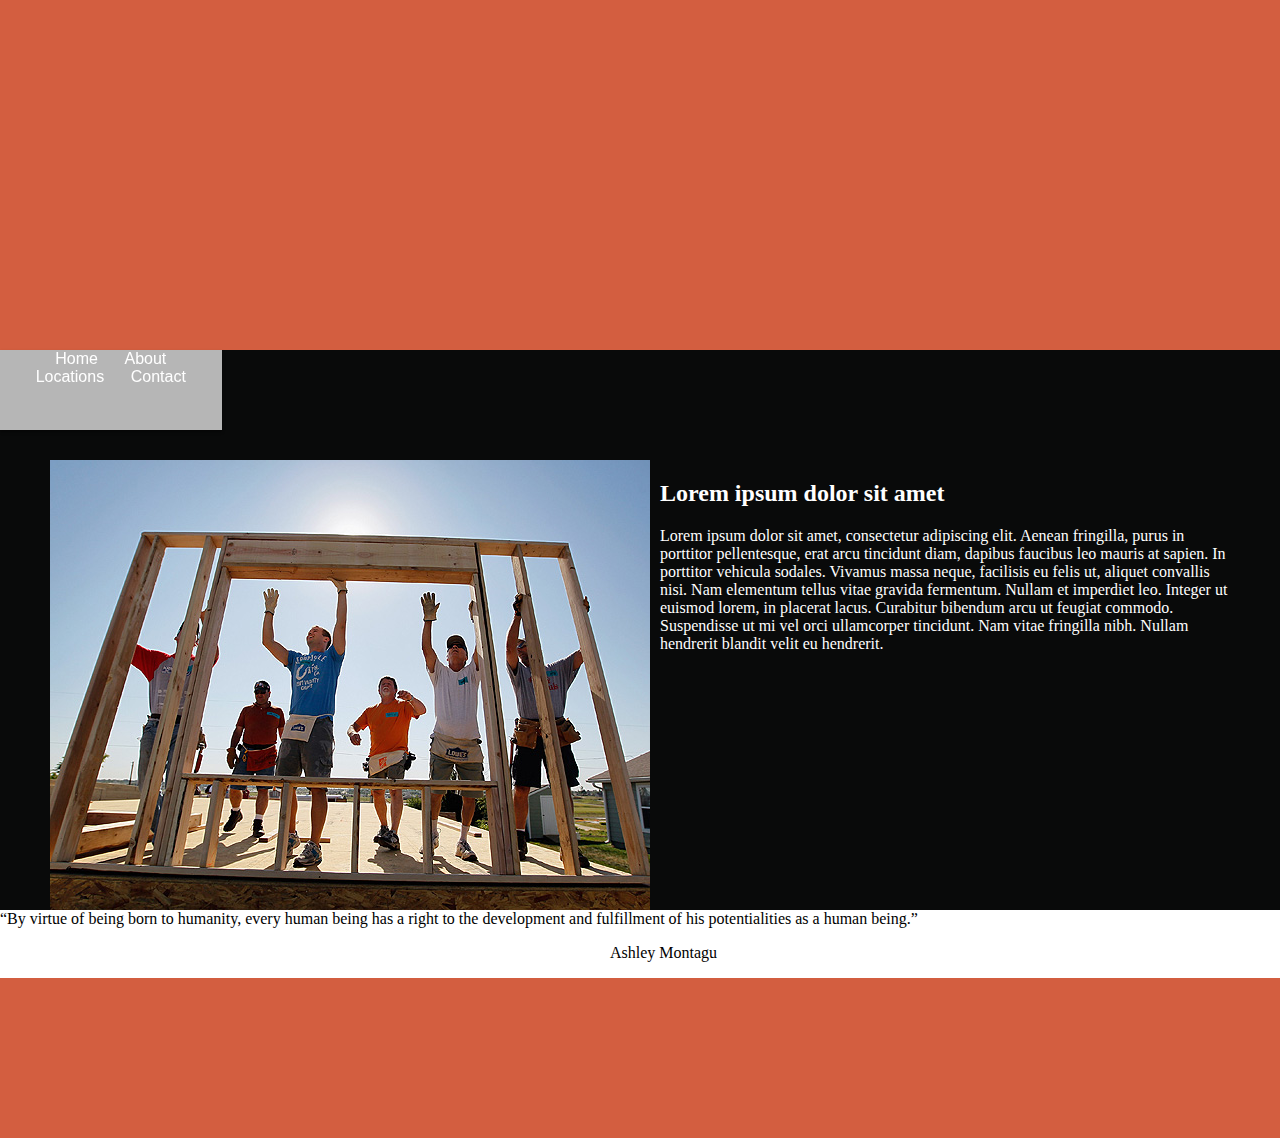
<file: index.html>
<!DOCTYPE html>
<html>
<head>
    <title>Sticky Nav</title>
        <link rel="stylesheet" type="text/css" href="css/style.css">
        <script src="https://ajax.googleapis.com/ajax/libs/jquery/2.1.4/jquery.min.js"> </script>
        <script src="js/js_style.js"></script>
</head>
<body>
    <div id="header">
    
    </div>
    <nav class="main-nav">
      <a href="#wrapper">Home</a>
      <a href="#about">About</a>
      <a href="#locations">Locations</a>
      <a href="#contact">Contact</a>
    </nav>
    <div class="wrapper">
      <img src="habitat.jpg" alt="habitat">
      <h2>Lorem ipsum dolor sit amet</h2>
      <p>Lorem ipsum dolor sit amet, consectetur adipiscing elit. Aenean fringilla, purus in porttitor pellentesque, erat arcu tincidunt diam, dapibus faucibus leo mauris at sapien. In porttitor vehicula sodales. Vivamus massa neque, facilisis eu felis ut, aliquet convallis nisi. Nam elementum tellus vitae gravida fermentum. Nullam et imperdiet leo. Integer ut euismod lorem, in placerat lacus. Curabitur bibendum arcu ut feugiat commodo. Suspendisse ut mi vel orci ullamcorper tincidunt. Nam vitae fringilla nibh. Nullam hendrerit blandit velit eu hendrerit.</p>
    </div>
    <div class="quote">
        <q>By virtue of being born to humanity, every human being has a right to the development and fulfillment of his potentialities as a human being.</q>
            <p>Ashley Montagu</p>
    </div>
    
    <div class="main">

<!--
      <p>Praesent eu enim non massa pellentesque lobortis. In in sagittis dolor. Aliquam non massa erat. Ut aliquet gravida tellus, sed volutpat nibh condimentum et. Nunc quam purus, vehicula quis venenatis et, porttitor vel dolor. Cras facilisis dui id elit bibendum, in ullamcorper leo ultricies. Praesent rutrum lacus sit amet sem convallis, ut interdum dolor vestibulum.</p>

      <p>Tum sociis natoque penatibus et magnis dis parturient montes, nascetur ridiculus mus. In iaculis pharetra odio, sit amet consectetur elit facilisis ac. Praesent eget tristique ipsum. Donec malesuada bibendum lacinia. Praesent non purus sodales, pulvinar mi vitae, tincidunt leo. Phasellus vitae elit ut nisl semper fringilla id rutrum dolor. Donec a massa adipiscing, cursus risus vitae, porttitor tortor. Nullam sagittis est sapien, sit amet pharetra turpis imperdiet vel. Etiam sit amet ligula pretium, vulputate eros ac, bibendum velit. Aenean convallis ante purus, ac bibendum orci laoreet ac. Donec a convallis mauris. Nulla non lacus non ipsum pretium tempor. In hac habitasse platea dictumst. Aenean at ipsum vulputate, sagittis dui ut, pharetra neque. Nam eget sodales orci. Aliquam pharetra nunc at nisl pellentesque, nec fringilla enim iaculis.</p>
      <p>Lorem ipsum dolor sit amet, consectetur adipiscing elit. Aenean fringilla, purus in porttitor pellentesque, erat arcu tincidunt diam, dapibus faucibus leo mauris at sapien. In porttitor vehicula sodales. Vivamus massa neque, facilisis eu felis ut, aliquet convallis nisi. Nam elementum tellus vitae gravida fermentum. Nullam et imperdiet leo. Integer ut euismod lorem, in placerat lacus. Curabitur bibendum arcu ut feugiat commodo. Suspendisse ut mi vel orci ullamcorper tincidunt. Nam vitae fringilla nibh. Nullam hendrerit blandit velit eu hendrerit.</p>

      <p>Praesent eu enim non massa pellentesque lobortis. In in sagittis dolor. Aliquam non massa erat. Ut aliquet gravida tellus, sed volutpat nibh condimentum et. Nunc quam purus, vehicula quis venenatis et, porttitor vel dolor. Cras facilisis dui id elit bibendum, in ullamcorper leo ultricies. Praesent rutrum lacus sit amet sem convallis, ut interdum dolor vestibulum.</p>

      <p>Tum sociis natoque penatibus et magnis dis parturient montes, nascetur ridiculus mus. In iaculis pharetra odio, sit amet consectetur elit facilisis ac. Praesent eget tristique ipsum. Donec malesuada bibendum lacinia. Praesent non purus sodales, pulvinar mi vitae, tincidunt leo. Phasellus vitae elit ut nisl semper fringilla id rutrum dolor. Donec a massa adipiscing, cursus risus vitae, porttitor tortor. Nullam sagittis est sapien, sit amet pharetra turpis imperdiet vel. Etiam sit amet ligula pretium, vulputate eros ac, bibendum velit. Aenean convallis ante purus, ac bibendum orci laoreet ac. Donec a convallis mauris. Nulla non lacus non ipsum pretium tempor. In hac habitasse platea dictumst. Aenean at ipsum vulputate, sagittis dui ut, pharetra neque. Nam eget sodales orci. Aliquam pharetra nunc at nisl pellentesque, nec fringilla enim iaculis.</p>

      <p>Tum sociis natoque penatibus et magnis dis parturient montes, nascetur ridiculus mus. In iaculis pharetra odio, sit amet consectetur elit facilisis ac. Praesent eget tristique ipsum. Donec malesuada bibendum lacinia. Praesent non purus sodales, pulvinar mi vitae, tincidunt leo. Phasellus vitae elit ut nisl semper fringilla id rutrum dolor. Donec a massa adipiscing, cursus risus vitae, porttitor tortor. Nullam sagittis est sapien, sit amet pharetra turpis imperdiet vel. Etiam sit amet ligula pretium, vulputate eros ac, bibendum velit. Aenean convallis ante purus, ac bibendum orci laoreet ac. Donec a convallis mauris. Nulla non lacus non ipsum pretium tempor. In hac habitasse platea dictumst. Aenean at ipsum vulputate, sagittis dui ut, pharetra neque. Nam eget sodales orci. Aliquam pharetra nunc at nisl pellentesque, nec fringilla enim iaculis.</p>
      
      <p>Tum sociis natoque penatibus et magnis dis parturient montes, nascetur ridiculus mus. In iaculis pharetra odio, sit amet consectetur elit facilisis ac. Praesent eget tristique ipsum. Donec malesuada bibendum lacinia. Praesent non purus sodales, pulvinar mi vitae, tincidunt leo. Phasellus vitae elit ut nisl semper fringilla id rutrum dolor. Donec a massa adipiscing, cursus risus vitae, porttitor tortor. Nullam sagittis est sapien, sit amet pharetra turpis imperdiet vel. Etiam sit amet ligula pretium, vulputate eros ac, bibendum velit. Aenean convallis ante purus, ac bibendum orci laoreet ac. Donec a convallis mauris. Nulla non lacus non ipsum pretium tempor. In hac habitasse platea dictumst. Aenean at ipsum vulputate, sagittis dui ut, pharetra neque. Nam eget sodales orci. Aliquam pharetra nunc at nisl pellentesque, nec fringilla enim iaculis.</p>
-->
    </div>

</body>
</html>
</file>
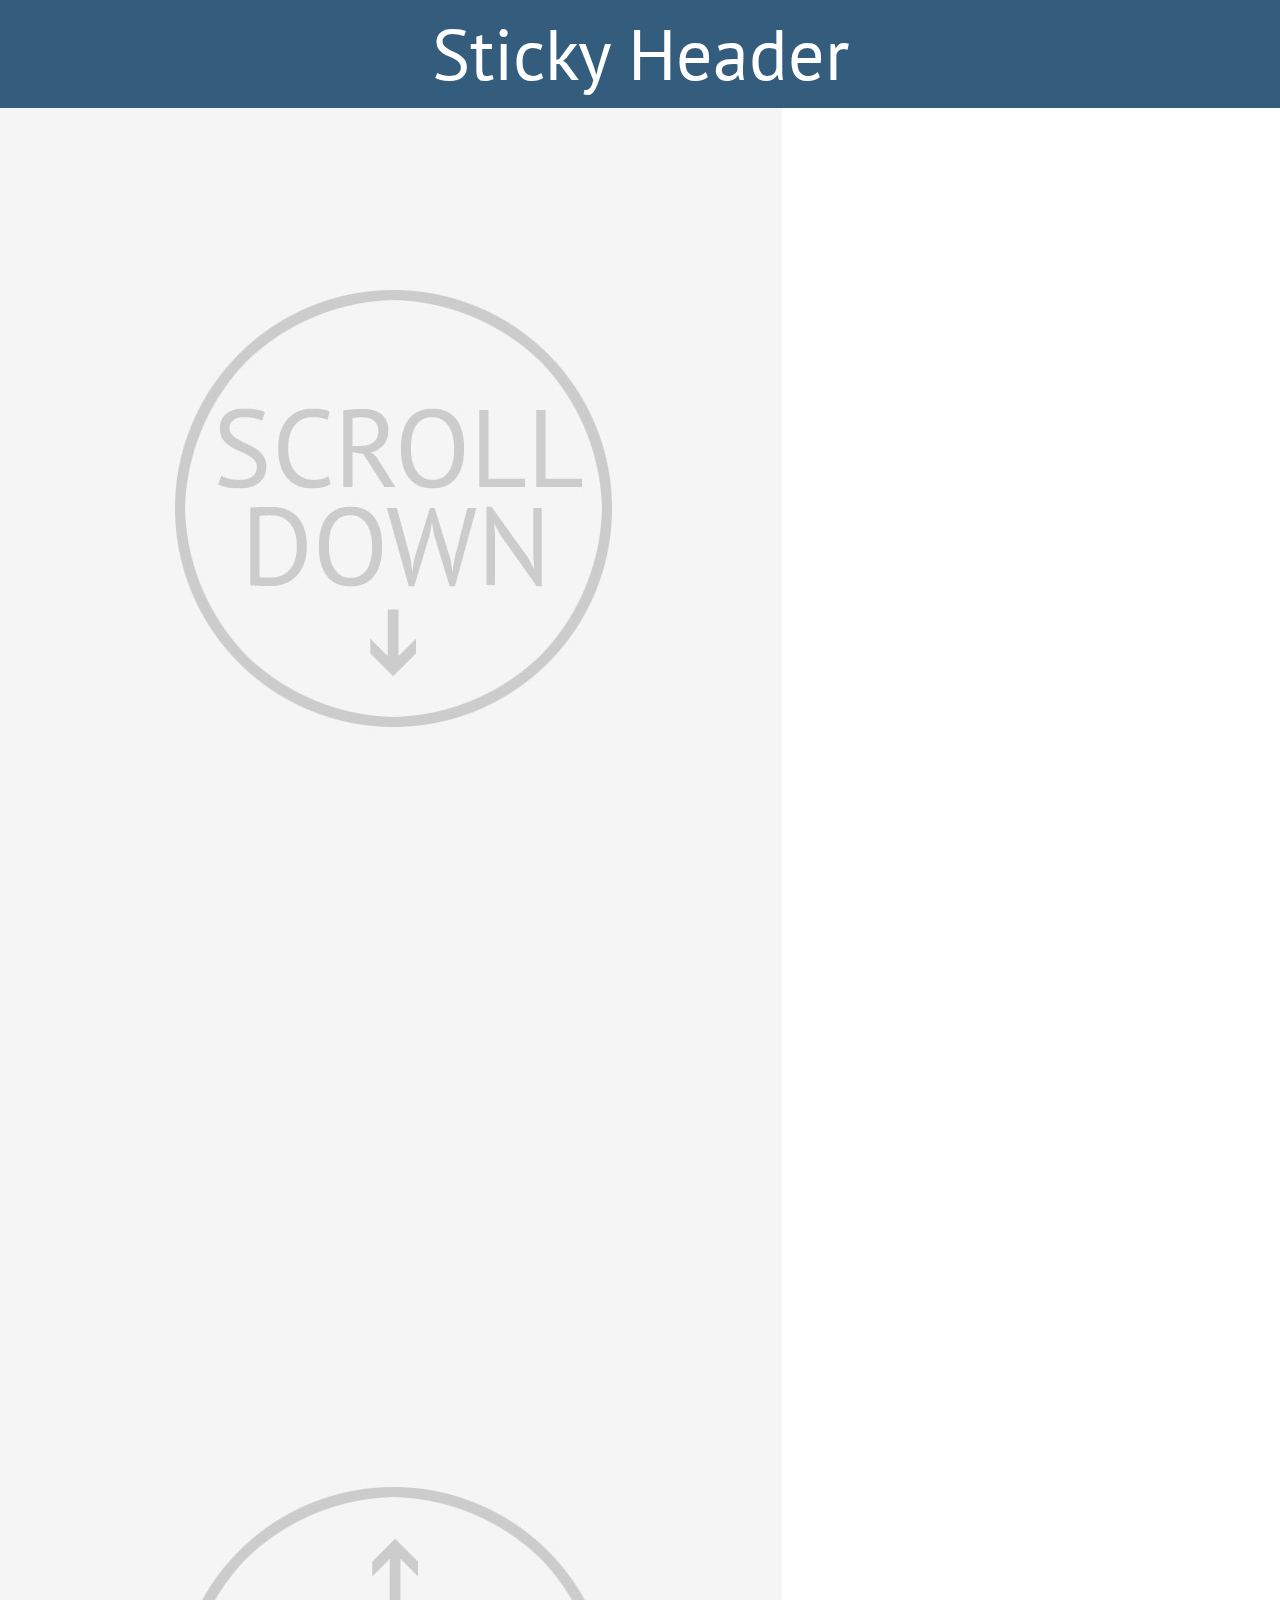
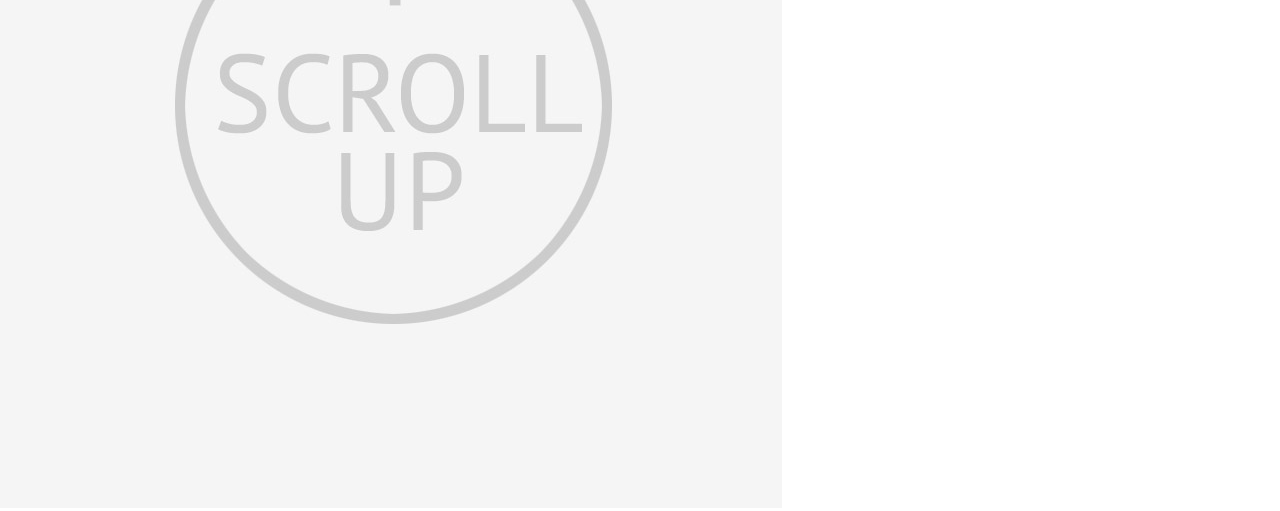
<file: sticky_header.html>
<!DOCTYPE html>
<html>
<head>
    <title>Sticky Header</title>
    
    <!-- import Google font -->
    <link href='http://fonts.googleapis.com/css?family=PT+Sans' rel='stylesheet' type='text/css'>
    
    <style>
        
        /** * Eric Meyer's Reset CSS v2.0 (http://meyerweb.com/eric/tools/css/reset/) * http://cssreset.com */html, body, div, span, applet, object, iframe,h1, h2, h3, h4, h5, h6, p, blockquote, pre,a, abbr, acronym, address, big, cite, code,del, dfn, em, img, ins, kbd, q, s, samp,small, strike, strong, sub, sup, tt, var,b, u, i, center,dl, dt, dd, ol, ul, li,fieldset, form, label, legend,table, caption, tbody, tfoot, thead, tr, th, td,article, aside, canvas, details, embed, figure, figcaption, footer, header, hgroup, menu, nav, output, ruby, section, summary,time, mark, audio, video {	margin: 0;	padding: 0;	border: 0;	font-size: 100%;	font: inherit;	vertical-align: baseline;}/* HTML5 display-role reset for older browsers */article, aside, details, figcaption, figure, footer, header, hgroup, menu, nav, section {	display: block;}body {	line-height: 1;}ol, ul {	list-style: none;}blockquote, q {	quotes: none;}blockquote:before, blockquote:after,q:before, q:after {	content: '';	content: none;}table {	border-collapse: collapse;	border-spacing: 0;}
        
        
        header{
            text-align: center;
            font-size: 72px;
            line-height: 108px;
            height: 108px;
            background: #335C7D;
            color: #fff;
            font-family: 'PT Sans', sans-serif;
            
            // set animation
            -webkit-transition: all 0.4s ease;
            transition: all 0.4s ease;
        }
        
        header.sticky {
            position: fixed;
            font-size: 24px;
            line-height: 48px;
            height: 48px; 
            width: 100%;
            background: #efc47D;
            text-align: left;
            padding-left: 20px;
        }
        
    </style>

</head>
<body>
    
<!-- our markup -->
<header><h1>Sticky Header</h1></header>
    
<!-- an image for demonstration purposes -->
<img src="large-image.jpg" width="782" height="2000" alt="Big Image"/>

<!-- import jQuery -->
<script src="http://ajax.googleapis.com/ajax/libs/jquery/1.11.0/jquery.min.js"></script>
    
<!-- write script to toggle class on scroll -->
<script>
$(window).scroll(function() {
    if ($(this).scrollTop() > 1){  
        $('header').addClass("sticky");
    }
    else{
        $('header').removeClass("sticky");
    }
});
</script>
</body>
</html>
</file>
<file: css/style.css>
* {
  box-sizing: border-box;
}

body {
  margin: 0;
}

#header {
    background-color:#d35e40;
    height: 350px;
    width: 100%;
    position: 
}
.main-nav {
  background: #b6b6b6;
  height: 80px;
  z-index: 150;
  box-shadow: 0 2px 3px rgba(0, 0, 0, .4);
  position: fixed;
  text-align: center;
  font-family: "pt sans", sans-serif;
}

.main-nav-scrolled {
  position: fixed;
  width: 100%;
  height: 50px;
  top: 0;
  font-family: "pt sans", sans-serif;
  color: white;
  text-align: center;
}

.main-nav a {
    color: #ffffff;
    padding: 5%;
    text-decoration: none;
}

.main {
  background: #d35e40;
  padding: 110px 50px 50px;
  column-count: 2;
  column-gap: 40px;
}

.wrapper {
  clear: inherit;
  vertical-align: text-top;
  text-align: left;
  width: 100%;
  height: 560px;
  background-color: #090a0a;
  padding: 110px 50px 50px;
  /*column-count: 2;
  column-gap: 40px;*/
}

.wrapper > h2, p {
  color: #ffffff;
  margin-left: 610px;
}

.wrapper img {
  float: left;
}

.quote > p {
    color: #000000;
}
</file>
